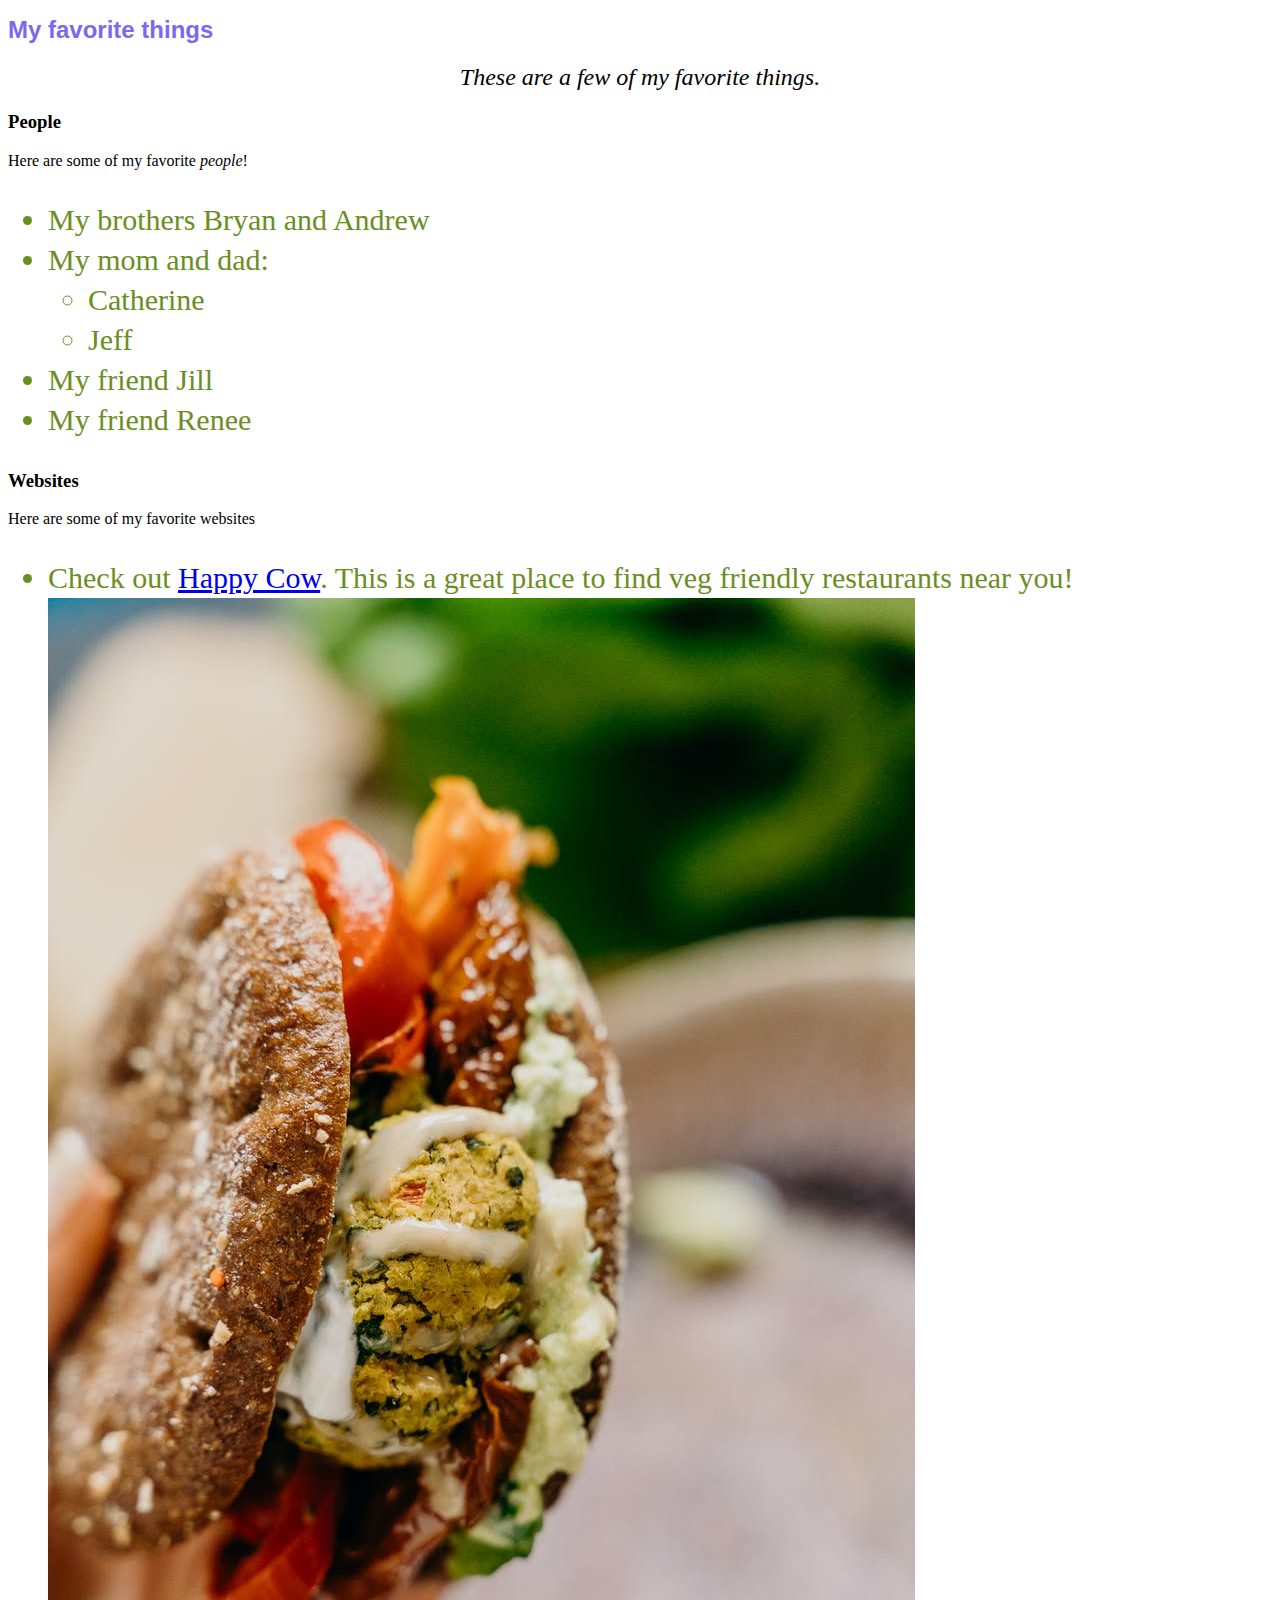
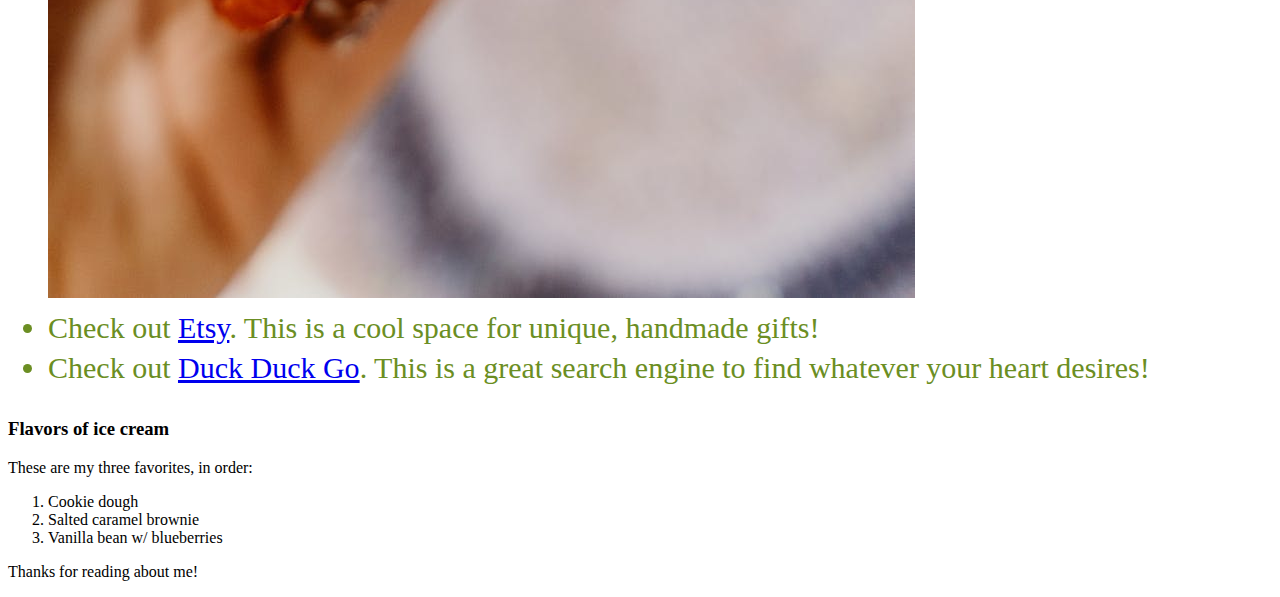
<file: index.html>
<!DOCTYPE html>
<html lang="en-US">
<head>
  <link href="css/styles3.css" rel="stylesheet" type="text/css">
  <title>Christen's favorite things</title>
</head>
<body>
  <h1>My favorite things</h1>
  <h2>These are a few of my favorite things.</h2>
  <h3>People</h3>
  <p>Here are some of my favorite <em>people</em>!</p>
  <ul>
    <li>My brothers Bryan and Andrew</li>
    <li>My mom and dad:
      <ul>
        <li>Catherine</li>
        <li>Jeff</li>
      </ul>
    </li>
    <li>My friend Jill</li>
    <li>My friend Renee</li>
  </ul>
  
  <h3>Websites</h3>
  <p>Here are some of my favorite websites</p>
  <ul>
    <li>Check out <a href="http://www.happycow.net">Happy Cow</a>. This is a great place to find veg friendly restaurants near you!</li>
    <img src="vegBurger.jpeg" alt="A photo of a delicious falafel/veg burger.">
    <li>Check out <a href="http://www.etsy.com">Etsy</a>. This is a cool space for unique, handmade gifts!</li>
    <li>Check out <a href="http://www.duckduckgo.com">Duck Duck Go</a>. This is a great search engine to find whatever your heart desires!</li>
  </ul>
  <h3>Flavors of ice cream</h3>
  <p>These are my three favorites, in order:</p>
  <ol>
    <li>Cookie dough</li>
    <li>Salted caramel brownie</li>
    <li>Vanilla bean w/ blueberries</li>
  </ol>

  <p>Thanks for reading about me!</p>
</body>
</html>
</file>
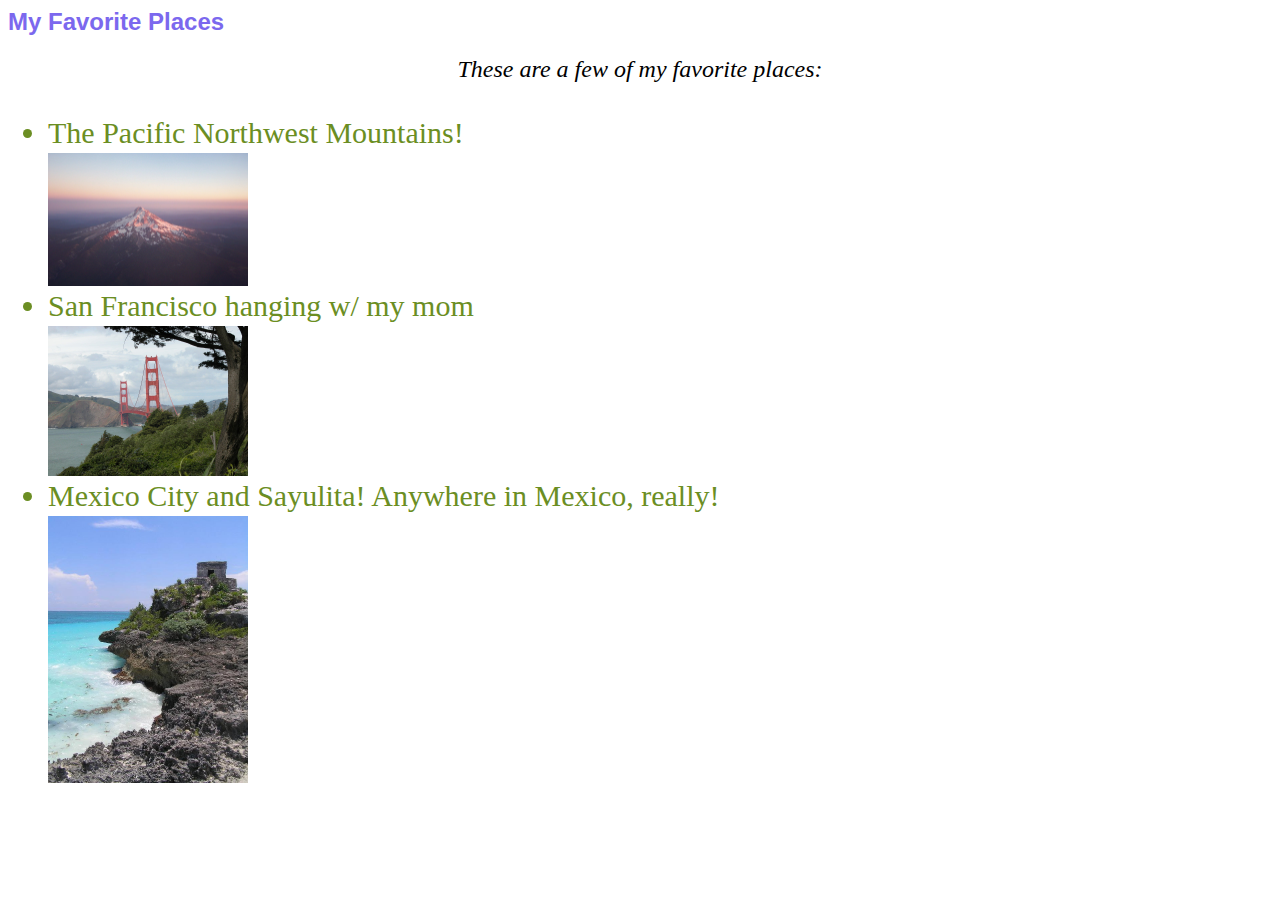
<file: favorite-places.html>
<!DOCTYPE = html>
<html lang="en-US">
  <head>
    <link href="css/styles3.css" rel="stylesheet" type="text/css">
    <title>My Favorite Places!</title>
  </head>
  <body>
    <h1> My Favorite Places</h1>
    <h2> These are a few of my favorite places:</h2>
    <ul>
      <li>The Pacific Northwest Mountains!</li>
      <img src="PacificNorthwest.jpg" alt="This is a picture of Mt. Hood in the Pacific Northwst" width=200px height=auto>
      <li>San Francisco hanging w/ my mom</li>
      <img src="SanFrancisco.jpg" alt="This is a picture of San Francisco" width=200px height=auto>
      <li>Mexico City and Sayulita! Anywhere in Mexico, really!</li>
      <img src="mexico.jpg" alt="This is a picture of Mexico" width=200px height=auto>
    </ul>
  </body>
</html>
</file>
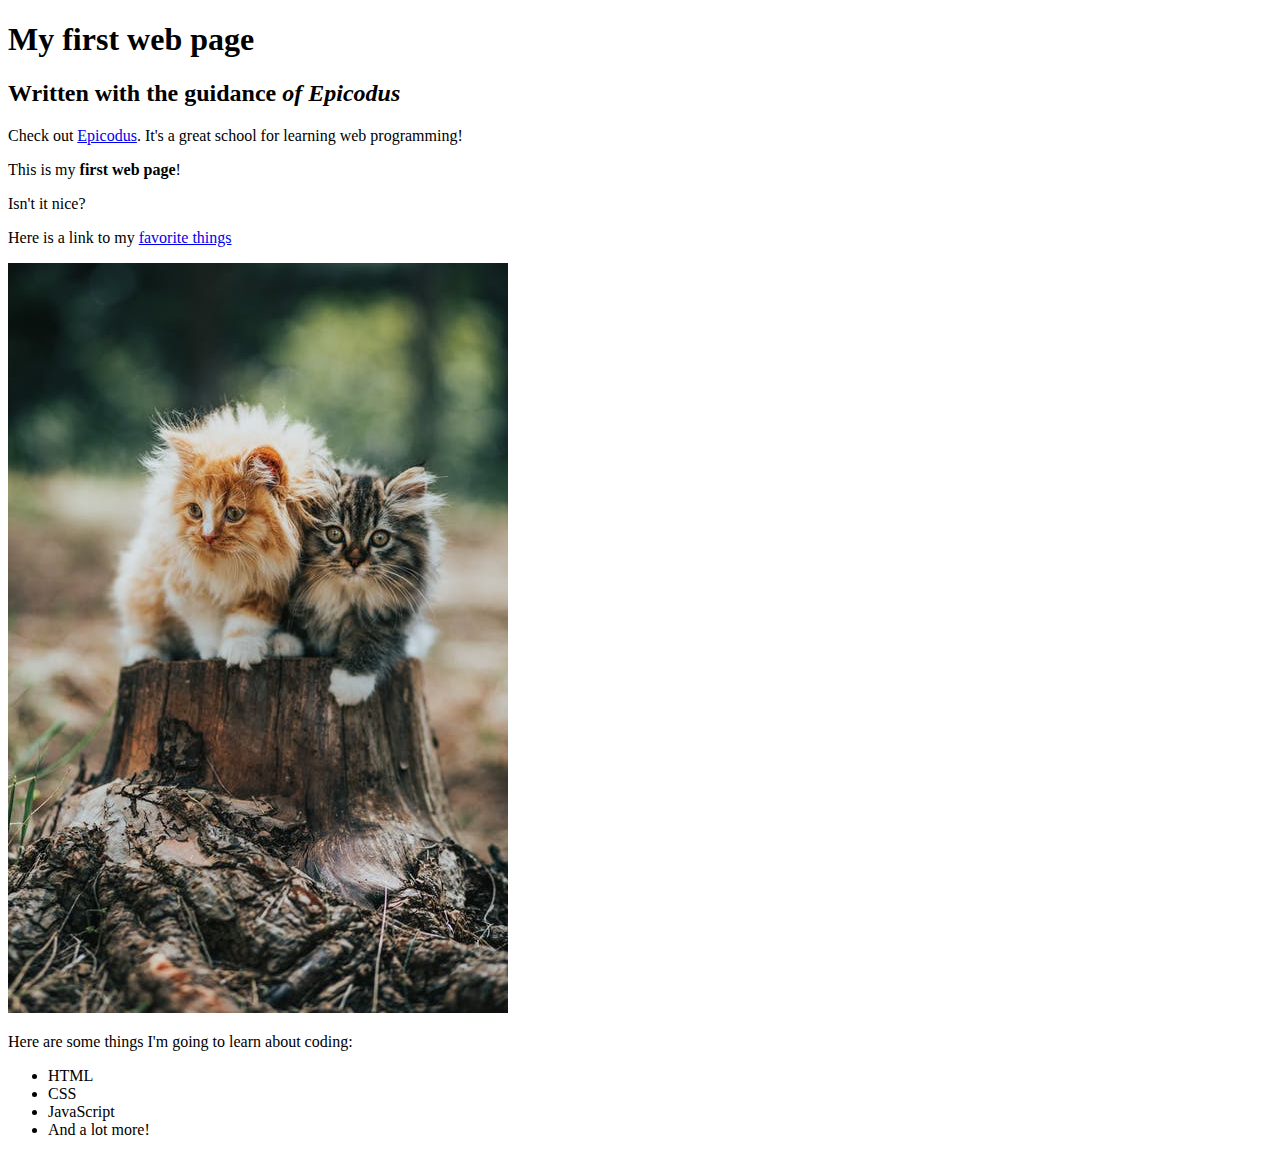
<file: my-first-webage.html>
<!DOCTYPE html>
<html lang="en-US">
<head>
  <title>Web page #1</title>
</head>
<body>
  <h1>My first web page</h1>
  <h2>Written with the guidance <em>of Epicodus</em></h2>
  <p>Check out <a href="http://www.epicodus.com/"> Epicodus</a>. It's a great school for learning web programming!</p>
  <p>This is my <strong>first web page</strong>!</p>
  <p>Isn't it nice?</p>
  <p>Here is a link to my <a href="favorite-things.html">favorite things</a></p>
  <img src="kittens.jpeg" alt="A photo of two cute kittens.">
  <p> Here are some things I'm going to learn about coding:</p>

  <ul>
    <li>HTML</li>
    <li>CSS</li> 
    <li>JavaScript</li>
    <li>And a lot more!</li> 
  </ul>
</body>
</html>
</file>
<file: css/styles3.css>
h1 {
  color:mediumslateblue;
  font-size:x-large;
  font-family:Verdana, Geneva, Tahoma, sans-serif;
}

h2 {
  font-style: oblique;
  text-align: center;
  font-weight: 125;
}

p {
  font-family: cursive;
}

ul {
  color: olivedrab;
  font-style: initial;
  font-size: 30px;
  line-height: 40px;
}
</file>
